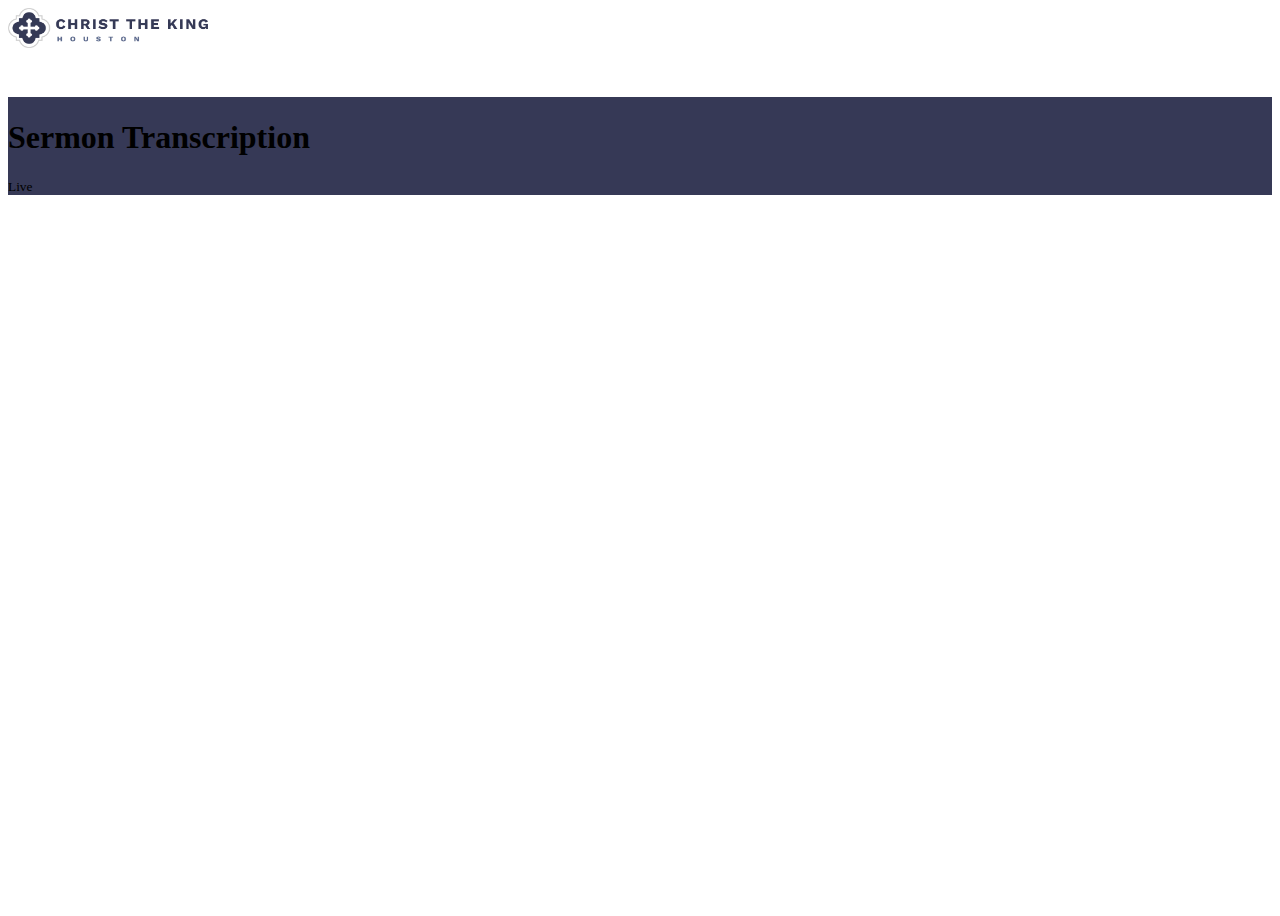
<file: app/index.html>
<!doctype html>
<html lang="en" data-bs-theme="auto">
  <head>

    <meta charset="utf-8">
    <meta name="viewport" content="width=device-width, initial-scale=1">
    <meta name="description" content="">
    <meta name="author" content="">
    <meta name="generator" content="Hugo 0.111.3">
    <title>Sermon Transcription</title>

    
    <link rel="icon" href="assets/img/favicon.ico">
    <meta name="theme-color" content="#712cf9">
    <link href="assets/css/custom.css" type="text/css" rel="stylesheet">

    <link href="https://cdn.jsdelivr.net/npm/bootstrap@5.3.0-alpha3/dist/css/bootstrap.min.css" rel="stylesheet" integrity="sha384-KK94CHFLLe+nY2dmCWGMq91rCGa5gtU4mk92HdvYe+M/SXH301p5ILy+dN9+nJOZ" crossorigin="anonymous">
  </head>
  <body class="grid-layout bg-body-tertiary overflow-hidden">
   
    <nav class="navbar navbar-light bg-light" aria-label="Main navigation">
      <div class="container-fluid">
        <a class="navbar-brand" href="#">
          <img class="me-3" src="assets/img/ctkprimaryhorizontal.webp" alt="" width="200" height="40">
        </a>
      </div>
    </nav>

    
    <div class="bg-ctk-dark d-flex align-items-center p-3 text-white shadow-lg" style="z-index: 9999;">
      <div class="lh-1">
        <h1 class="h6 mb-0 text-white lh-1">Sermon Transcription</h1>
        <small>Live</small>
      </div>
    </div>
    
    <main class="mx-4 mb-4 p-3 bg-body rounded-bottom shadow-sm overflow-hidden">
      <div id="transcriptions" class="d-flex flex-fill flex-column justify-content-end overflow-y-scroll h-100 mh-100"></div>
    </main>
      


    <script src="https://cdn.jsdelivr.net/npm/bootstrap@5.3.0-alpha3/dist/js/bootstrap.bundle.min.js" integrity="sha384-ENjdO4Dr2bkBIFxQpeoTz1HIcje39Wm4jDKdf19U8gI4ddQ3GYNS7NTKfAdVQSZe" crossorigin="anonymous"></script>
    <script src="assets/js/transcriptions.js"></script>
  </body>
</html>
</file>
<file: app/assets/css/custom.css>
.grid-layout
{
  display: grid;
  grid-template-columns: 1fr;
  grid-template-rows: 1fr 1fr 8fr;
  gap: 0px 0px;
  grid-template-areas: 
    "."
    "."
    ".";

  max-height: 100vh;
  min-height: 100vh;
}

.bg-ctk-dark
{
  background: linear-gradient(rgba(54,57,86,1),rgba(54,57,86,1));
}
</file>
